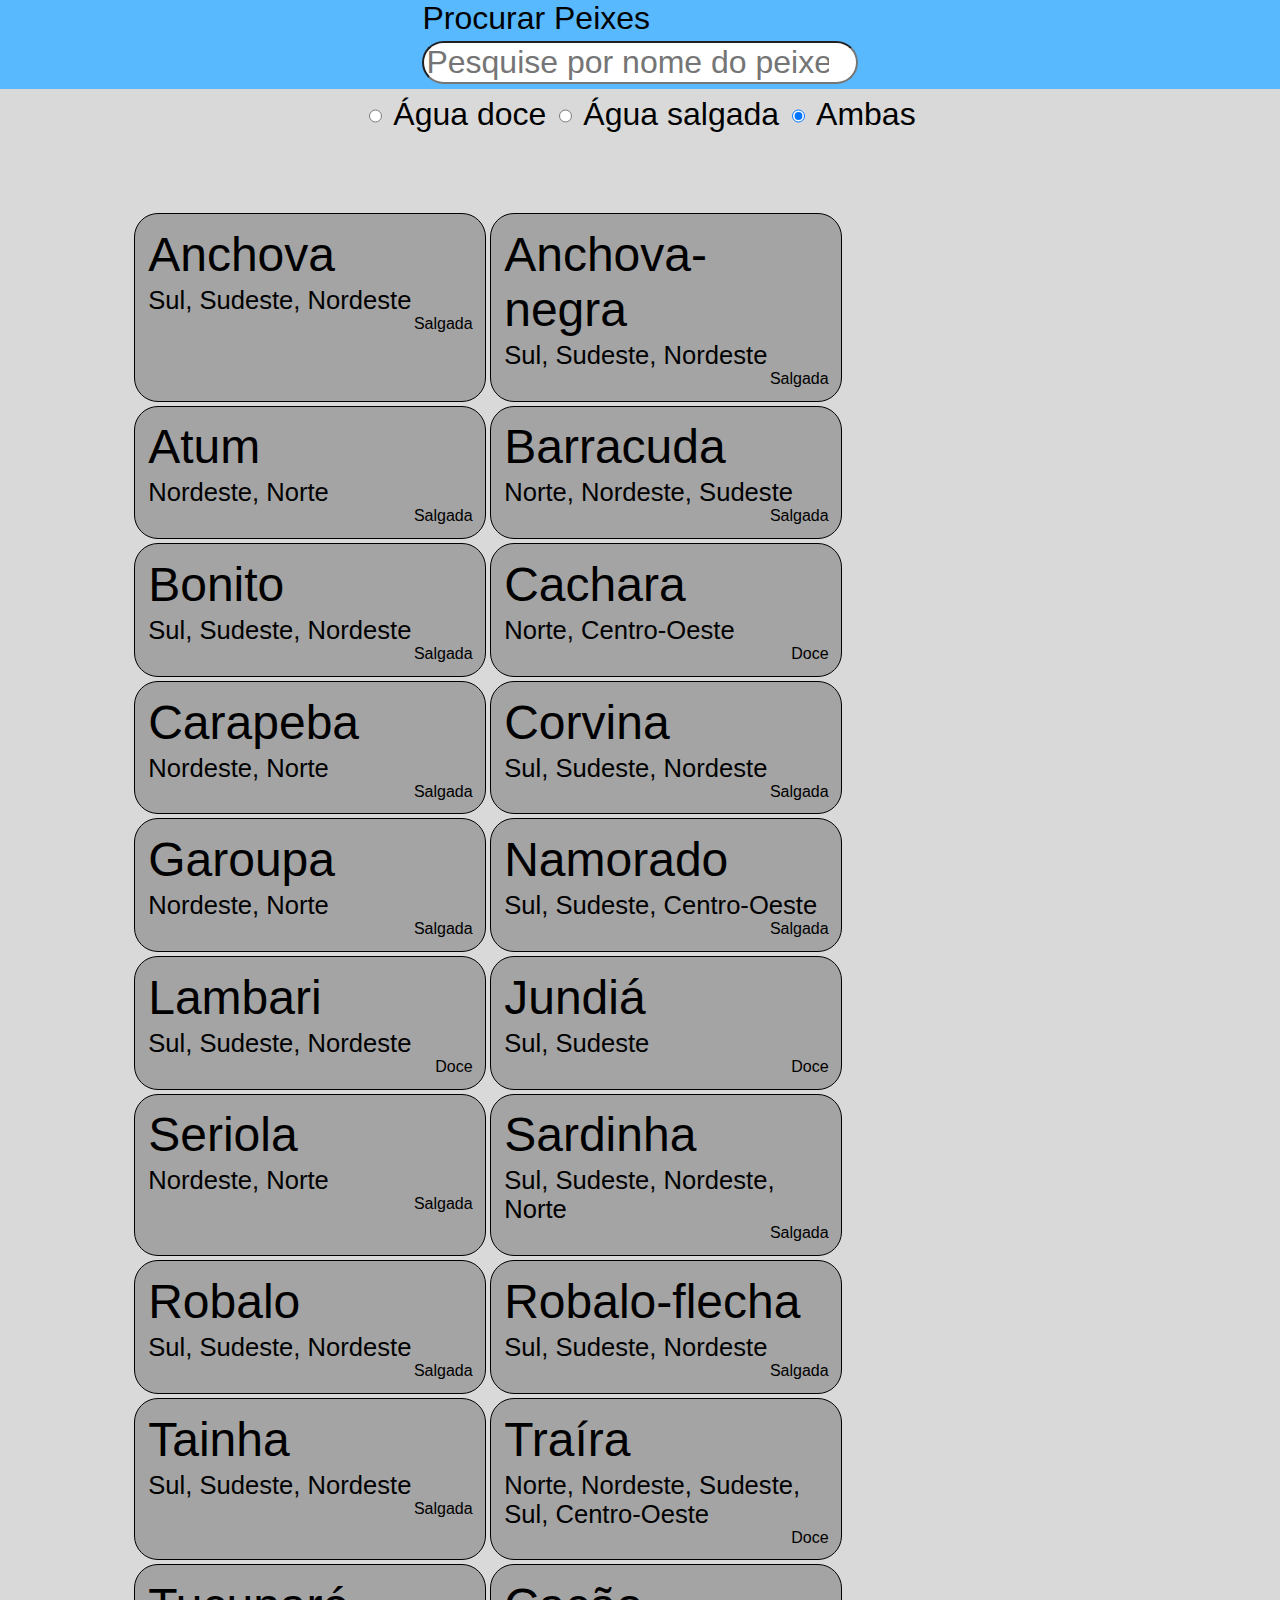
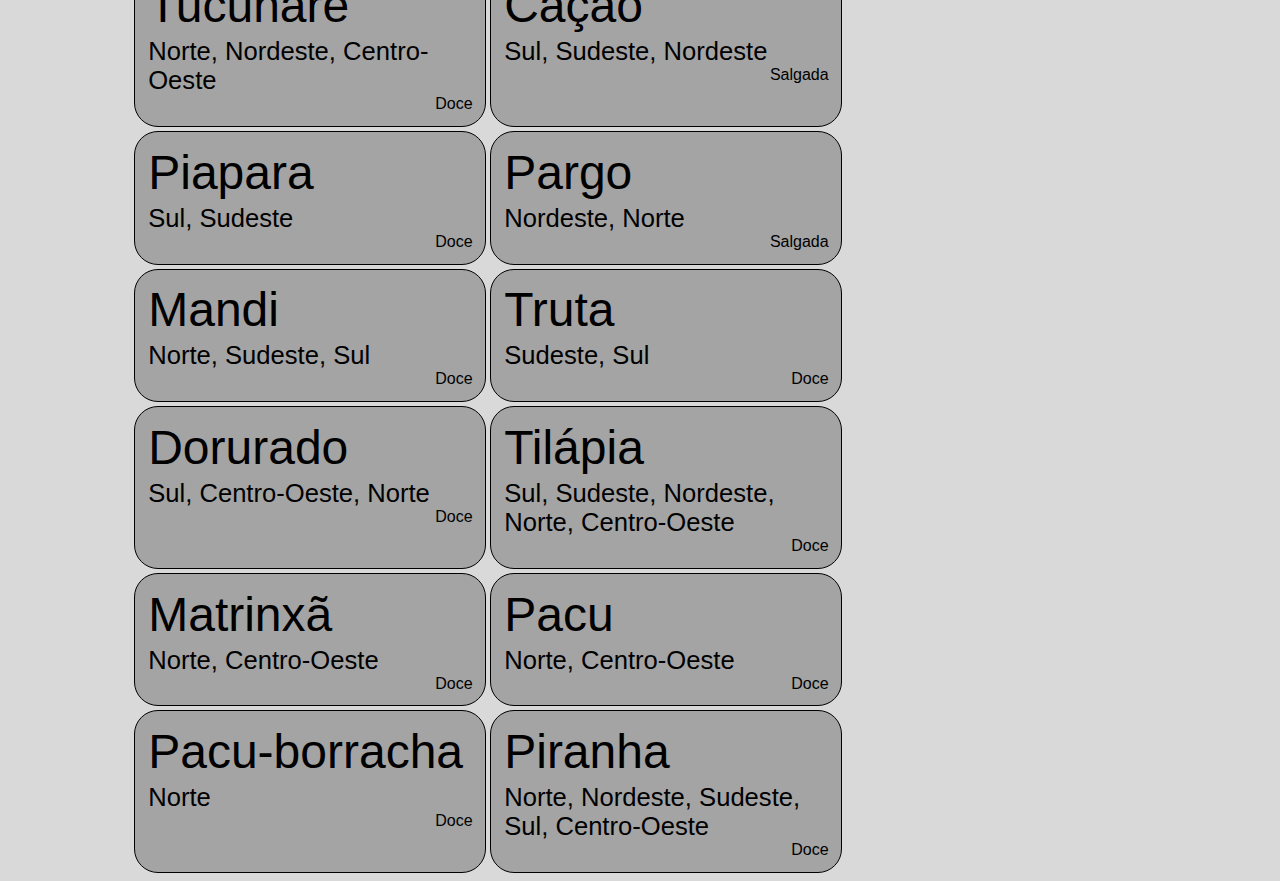
<file: index.html>
<!DOCTYPE html>
<html lang="pt-BR">
    <head>
        <meta charset="UTF-8">
        <link rel="icon" type="image/x-icon" href="Tip_fish.png">
        <meta name="viewport" content="width=device-width, initial-scale=1.0">
        <title>Tip Fish</title>
        <link rel="stylesheet" href="style.css">
        <script src="script.js" defer></script>
    </head>
    <body>
        <div class="menu">
            <div class="container-barra ">
                <div class="barra-pesquisa">
                    <label id="label-pesquisa" for="pesquisa">Procurar Peixes</label>
                    <input type="search" id="pesquisa" placeholder="Pesquise por nome do peixe ou região" oninput="update()" data-pesq>
                </div>
            </div>
        </div>
        <div class="container-radio">
            <input type="radio" class="agua" id="doce" name="agua" value="doce" onclick="radioUpdate(), update()">
            <label for="doce" class="label-radio">Água doce</label>
            <input type="radio" class="agua" id="salgada" name="agua" value="salgada" onclick="radioUpdate(), update()">
            <label for="salgada" class="label-radio">Água salgada</label>
            <input type="radio" class="agua" id="ambas" name="agua" value="ambas" onclick="radioUpdate(), update()" checked>
            <label for="ambas" class="label-radio">Ambas</label>
        </div>
        
        

        <div class="ccount">
            <div class="cccount">
                <div class="container-peixe">
                    <div class="c-peixes" data-peixe-caixa-container></div>
                    <template data-peixe-template>
                        <div class="peixe">
                            <div class="nome" data-nome></div>
                            <div class="loc" data-loc></div>
                            <div class="agua" data-agua></div>
                        </div>
                    </template>
                </div>
            </div>
        </div>
        
            
    </body>
</html>
</file>
<file: style.css>
body{
    background-color: rgb(217, 217, 217);
}
.menu{
    position: absolute;
    top: 0;
    left: 0;
    width: 100%;
    background-color: rgb(88, 185, 255);
}

.container-barra{
    display: flex;
    justify-content: center;
}

.barra-pesquisa{
    display: flex;
    flex-direction: column;
    width: 34%;
    gap: 0.25rem;
}
#label-pesquisa{
    font-size: 2rem;
    font-family:'Trebuchet MS', 'Lucida Sans Unicode', 'Lucida Grande', 'Lucida Sans', Arial, sans-serif;
}
#pesquisa{
    border-radius: 1.5rem;
    margin-bottom: 5px;
}

input{
    font-size: 2rem;
    font-family:'Trebuchet MS', 'Lucida Sans Unicode', 'Lucida Grande', 'Lucida Sans', Arial, sans-serif;
}

.container-radio{
    font-size: 2rem;
    display: flex;
    justify-content: center;
    gap: .5rem;
    margin-top: 6rem;
    font-family:'Trebuchet MS', 'Lucida Sans Unicode', 'Lucida Grande', 'Lucida Sans', Arial, sans-serif;
}
.label-radio:hover
{
    cursor: pointer;
    font-weight:550;
}

.agua{
    border-width: 1rem;
}
.agua:hover
{
    cursor: pointer;
}

.ccount{
    display: flex;
    justify-content: center;
}

.cccount{
    width: 80%;
}

.container-peixe{
    margin-top: 5rem;
    font-family:'Trebuchet MS', 'Lucida Sans Unicode', 'Lucida Grande', 'Lucida Sans', Arial, sans-serif;
}

.c-peixes{
    display: grid;
    grid-template-columns: repeat(auto-fill, 22rem);
    gap: 0.25rem;
}

.peixe{
    border:1px solid black;
    padding: 0.8rem;
    border-radius: 1.5rem;
    background-color: rgba(160, 160, 160, 0.927);
}
.peixe:hover{
    background-color: gray;
    cursor: pointer;
    transition: 200ms;
}

.peixe > .nome{
    font-size: 3rem;
    margin-bottom: .25rem;
}

.peixe > .loc{
    font-size: 1.6rem;
}

.peixe > .agua{
    text-align: right;
}

.hide {
    display: none;
}

.container{
    text-align: center;
}

.container-text{
    text-align: center;
}

.flexbox{
    display: flex;
    flex-direction: row;
    justify-content: center;
}

.sobre{
    font-size: 20px;
    width: 40vw;
    font-family:'Trebuchet MS', 'Lucida Sans Unicode', 'Lucida Grande', 'Lucida Sans', Arial, sans-serif;
}

.info{
    font-size: 20px;
    width: 40vw;
    font-family:'Trebuchet MS', 'Lucida Sans Unicode', 'Lucida Grande', 'Lucida Sans', Arial, sans-serif;
}

#peixe-imagem{
    width: 43vw;
    border: 0.15vw black solid;
    border-radius: 500vw;
}

.disponibilidade{
    font-family: 'Trebuchet MS', 'Lucida Sans Unicode', 'Lucida Grande', 'Lucida Sans', Arial, sans-serif;
}

.submit{
    border-radius: 20px;
    color: lightblue;
    font-size: 2vw;
}

#vender{
    background-color: rgb(197, 197, 197);
    width: 11rem;
    height: 4.5rem;
    font-size: 1rem;
    border: 0.05rem black solid;
    border-radius: 1rem;
}
#vender:hover{
    background-color: gray;
    transition: 200ms;
    cursor: pointer;
}
#vender:disabled{
    background-color: red;
}
#vender:disabled:hover{
    cursor: not-allowed;
}
</file>
